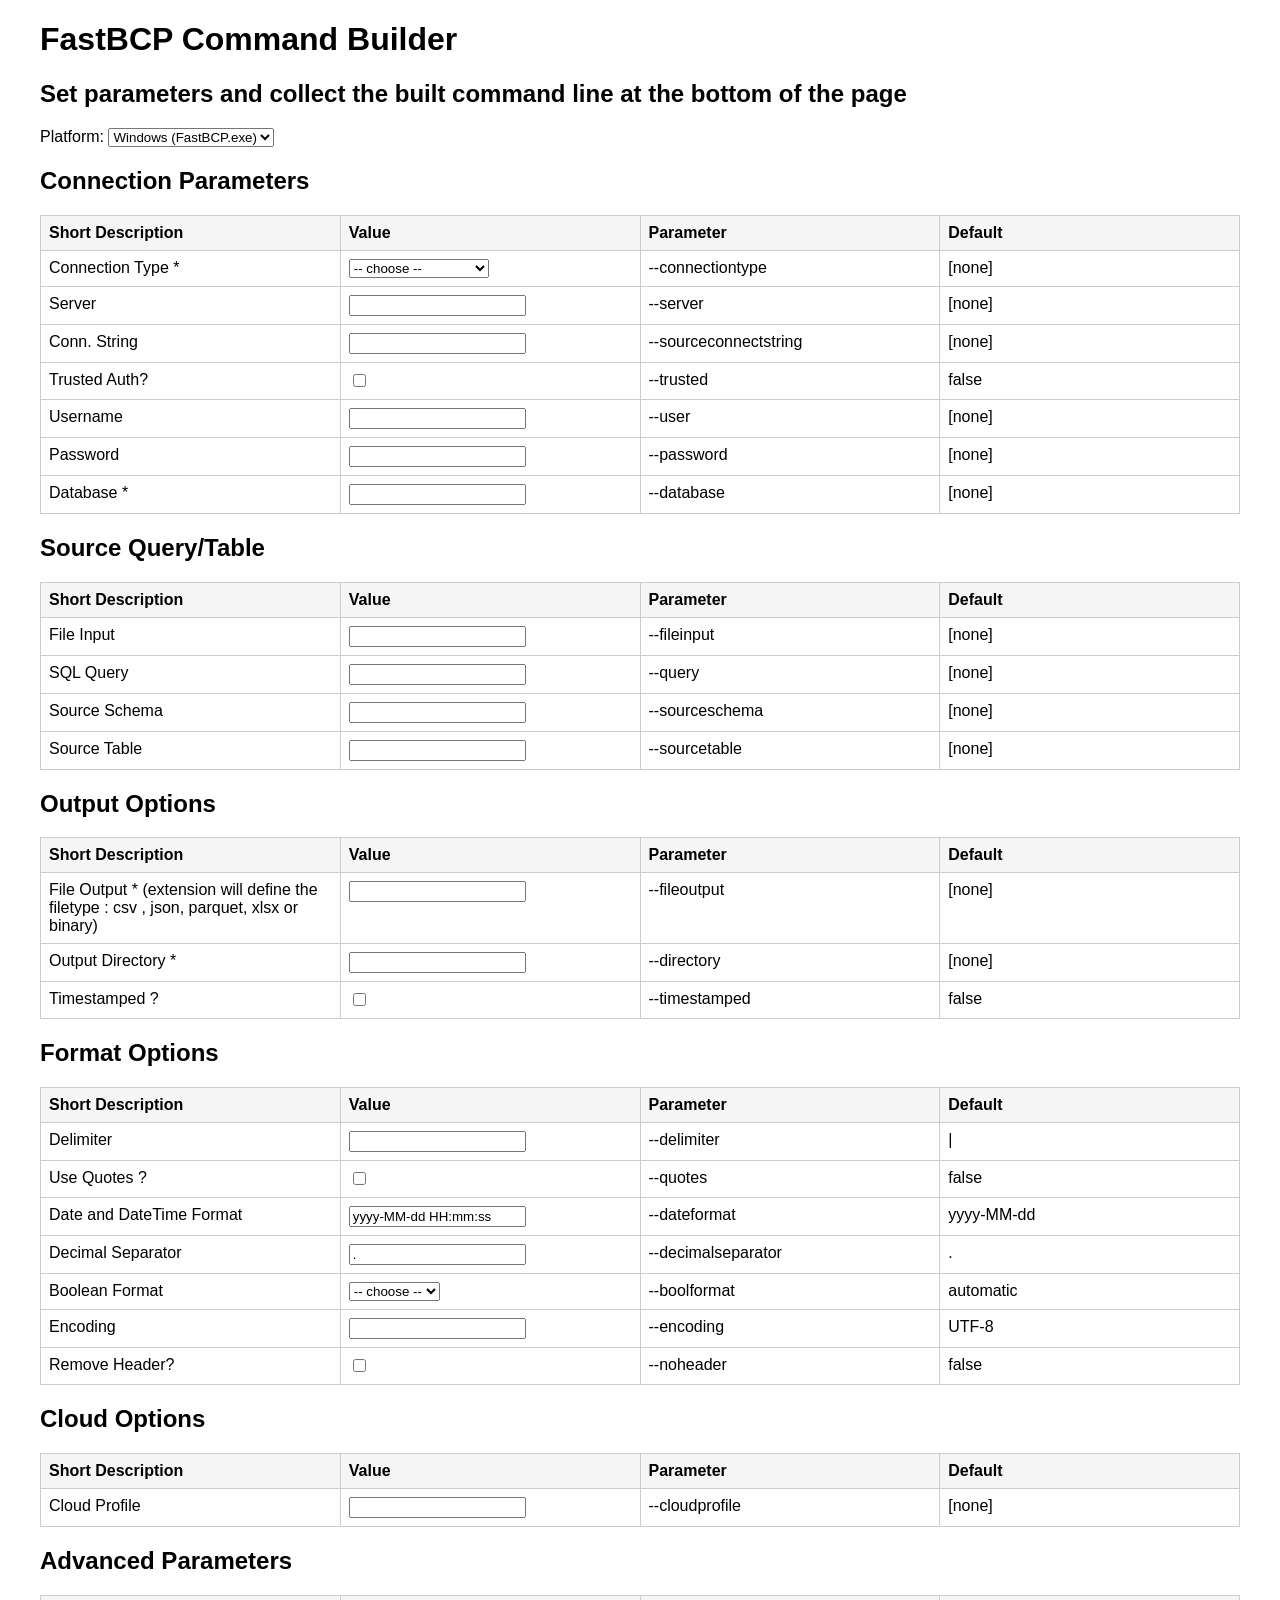
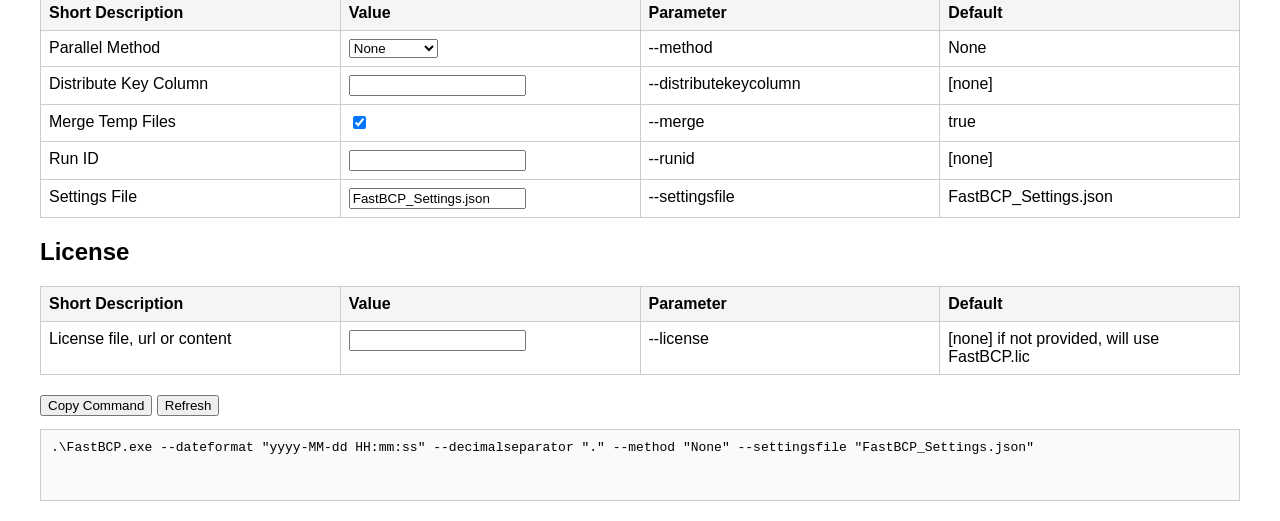
<file: FastBCP_Wizard.html>
<!DOCTYPE html>
<html lang="en">
<head>
  <meta charset="UTF-8" />
  <title>FastBCP Command Builder</title>
  <link rel="stylesheet" href="style.css">
</head>
<body>

<h1>FastBCP Command Builder</h1> 
<h2>Set parameters and collect the built command line at the bottom of the page</h2>

<!-- Platform (Windows or Linux) -->
<label for="platform">Platform:</label>
<select id="platform" onchange="updateCommand()">
  <option value="windows">Windows (FastBCP.exe)</option>
  <option value="linux">Linux (FastBCP)</option>
</select>

<!-- ==================== CONNECTION PARAMETERS SECTION ==================== -->
<div class="section">
  <h2>Connection Parameters</h2>
  <table>
    <thead>
      <tr>
        <th>Short Description</th>
        <th>Value</th>
        <th>Parameter</th>
        <th>Default</th>
      </tr>
    </thead>
    <tbody>
      <!-- connectiontype -->
      <tr>
        <td>Connection Type *</td>
        <td>
          <select id="connectiontype" onchange="onConnectionTypeChange(); updateCommand()">
            <option value="">-- choose --</option>
            <option value="clickhouse">clickhouse</option>
            <option value="hana">hana</option>
            <option value="odbc">odbc</option>
            <option value="oledb">oledb</option>
            <option value="mssql">mssql</option>
            <option value="mysql">mysql</option>
            <option value="msoledbsql">msoledbsql</option>
            <option value="nzoledb">netezza (nzoledb)</option>
            <option value="nzsql">netezza (nzsql)</option>
            <option value="oraodp">oracle (oraodp)</option>
            <option value="pgcopy">postgresql (pgcopy)</option>
            <option value="pgsql">postgresql (pgsql)</option>            
            <option value="teradata">teradata</option>
            <!-- more if needed -->
          </select>
        </td>
        <td>--connectiontype</td>
        <td>[none]</td>
      </tr>

      <!-- dsn (only if connectiontype == odbc) -->
      <tr id="tr-dsn">
        <td>ODBC DSN</td>
        <td><input type="text" id="dsn" oninput="updateCommand()"></td>
        <td>--dsn</td>
        <td>[none]</td>
      </tr>

      <!-- provider (only if connectiontype == oledb) -->
      <tr id="tr-provider">
        <td>OLE DB Provider</td>
        <td><input type="text" id="provider" oninput="updateCommand()"></td>
        <td>--provider</td>
        <td>[none]</td>
      </tr>

      <!-- server (for other connection types) -->
      <tr id="tr-server">
        <td>Server</td>
        <td><input type="text" id="server" oninput="updateCommand()"></td>
        <td>--server</td>
        <td>[none]</td>
      </tr>

      <!-- sourceconnectstring -->
      <tr>
        <td>Conn. String</td>
        <td><input type="text" id="sourceconnectstring" oninput="updateCommand()"></td>
        <td>--sourceconnectstring</td>
        <td>[none]</td>
      </tr>

      <!-- trusted -->
      <tr>
        <td>Trusted Auth?</td>
        <td><input type="checkbox" id="trusted" onchange="updateCommand()"></td>
        <td>--trusted</td>
        <td>false</td>
      </tr>

      <!-- user -->
      <tr>
        <td>Username</td>
        <td><input type="text" id="user" oninput="updateCommand()"></td>
        <td>--user</td>
        <td>[none]</td>
      </tr>

      <!-- password -->
      <tr>
        <td>Password</td>
        <td><input type="text" id="password" oninput="updateCommand()"></td>
        <td>--password</td>
        <td>[none]</td>
      </tr>

      <!-- database -->
      <tr>
        <td>Database *</td>
        <td><input type="text" id="database" oninput="updateCommand()"></td>
        <td>--database</td>
        <td>[none]</td>
      </tr>
    </tbody>
  </table>
</div>

<!-- ==================== SOURCE QUERY / TABLE SECTION ==================== -->
<div class="section">
  <h2>Source Query/Table</h2>
  <table>
    <thead>
      <tr>
        <th>Short Description</th>
        <th>Value</th>
        <th>Parameter</th>
        <th>Default</th>
      </tr>
    </thead>
    <tbody>
      <!-- fileinput -->
      <tr>
        <td>File Input</td>
        <td><input type="text" id="fileinput" onchange="updateCommand()"></td>
        <td>--fileinput</td>
        <td>[none]</td>
      </tr>

      <!-- query -->
      <tr>
        <td>SQL Query</td>
        <td><input type="text" id="query" oninput="updateCommand()"></td>
        <td>--query</td>
        <td>[none]</td>
      </tr>

      <!-- sourceschema -->
      <tr>
        <td>Source Schema</td>
        <td><input type="text" id="sourceschema" oninput="updateCommand()"></td>
        <td>--sourceschema</td>
        <td>[none]</td>
      </tr>

      <!-- sourcetable -->
      <tr>
        <td>Source Table</td>
        <td><input type="text" id="sourcetable" oninput="updateCommand()"></td>
        <td>--sourcetable</td>
        <td>[none]</td>
      </tr>
    </tbody>
  </table>
</div>

<!-- ==================== OUTPUT OPTIONS SECTION ==================== -->
<div class="section">
    <h2>Output Options</h2>
    <table>
        <thead>
            <tr>
                <th>Short Description</th>
                <th>Value</th>
                <th>Parameter</th>
                <th>Default</th>
            </tr>
        </thead>
        <tbody>
            <!-- fileoutput -->
            <tr>
                <td>File Output * (extension will define the filetype : csv , json, parquet, xlsx or binary)</td>
                <td><input type="text" id="fileoutput" onchange="updateCommand()"></td>
                <td>--fileoutput</td>
                <td>[none]</td>
            </tr>

            <!-- directory -->
            <tr>
                <td>Output Directory *</td>
                <td><input type="text" id="directory" oninput="updateCommand()"></td>
                <td>--directory</td>
                <td>[none]</td>
            </tr>

            <!-- timestamped -->
            <tr>
                <td>Timestamped ?</td>
                <td><input type="checkbox" id="timestamped" onchange="updateCommand()"></td>
                <td>--timestamped</td>
                <td>false</td>
            </tr>
        </tbody>
    </table>

    <!-- ==================== FORMAT OPTIONS SECTION ==================== -->
    <div class="section">
        <h2>Format Options</h2>
        <table>
            <thead>
                <tr>
                    <th>Short Description</th>
                    <th>Value</th>
                    <th>Parameter</th>
                    <th>Default</th>
                </tr>
            </thead>
            <tbody>

                <!-- delimiter -->
                <tr>
                    <td>Delimiter</td>
                    <td><input type="text" id="delimiter" value="" oninput="updateCommand()"></td>
                    <td>--delimiter</td>
                    <td>|</td>
                </tr>

                <!-- quotes -->
                <tr>
                    <td>Use Quotes ?</td>
                    <td><input type="checkbox" id="quotes" onchange="updateCommand()"></td>
                    <td>--quotes</td>
                    <td>false</td>
                </tr>

                <!-- dateformat -->
                <tr>
                    <td>Date and DateTime Format</td>
                    <td><input type="text" id="dateformat" value="yyyy-MM-dd HH:mm:ss" oninput="updateCommand()"></td>
                    <td>--dateformat</td>
                    <td>yyyy-MM-dd</td>
                </tr>

                <!-- decimalseparator -->
                <tr>
                    <td>Decimal Separator</td>
                    <td><input type="text" id="decimalseparator" value="." oninput="updateCommand()"></td>
                    <td>--decimalseparator</td>
                    <td>.</td>
                </tr>

                <!-- boolformat -->
                <tr>
                    <td>Boolean Format</td>
                    <td>
                        <select id="boolformat" onchange="updateCommand()">
                            <option value="">-- choose --</option>
                            <option value="automatic">automatic</option>
                            <option value="true/false">true/false</option>
                            <option value="1/0">1/0</option>
                            <option value="t/f">t/f</option>
                        </select>
                    </td>
                    <td>--boolformat</td>
                    <td>automatic</td>
                </tr>

                <!-- encoding -->
                <tr>
                    <td>Encoding</td>
                    <td><input type="text" id="encoding" value="" oninput="updateCommand()"></td>
                    <td>--encoding</td>
                    <td>UTF-8</td>
                </tr>



                <!-- noheader -->
                <tr>
                    <td>Remove Header?</td>
                    <td><input type="checkbox" id="noheader" onchange="updateCommand()"></td>
                    <td>--noheader</td>
                    <td>false</td>
                </tr>
            </tbody>
        </table>
    </div>


    <!-- ==================== CLOUD OPTION SECTION ==================== -->
    <div class="section">
        <h2> Cloud Options</h2>
        <table>
            <thead>
                <tr>
                    <th>Short Description</th>
                    <th>Value</th>
                    <th>Parameter</th>
                    <th>Default</th>
                </tr>
            </thead>
            <tbody>
                <!-- cloudprofile -->
                <tr id="tr-cloudprofile">
                    <td>Cloud Profile</td>
                    <td><input type="text" id="cloudprofile" oninput="updateCommand()"></td>
                    <td>--cloudprofile</td>
                    <td>[none]</td>
                </tr></td>
                </tr>
            </tbody>
        </table>


    </div>


    <!-- ==================== ADVANCED PARAMETERS SECTION ==================== -->
    <div class="section">
        <h2>Advanced Parameters</h2>
        <table>
            <thead>
                <tr>
                    <th>Short Description</th>
                    <th>Value</th>
                    <th>Parameter</th>
                    <th>Default</th>
                </tr>
            </thead>
            <tbody>
            


                <!-- method -->
                <tr>
                    <td>Parallel Method</td>
                    <td>
                        <select id="method" onchange="onMethodChange(); updateCommand()">
                            <option value="None">None</option>
                            <option value="Random">Random</option>
                            <option value="DataDriven">DataDriven</option>
                            <option value="Ctid">Ctid</option>
                            <option value="Rowid">Rowid</option>
                            <option value="RangeId">RangeId</option>
                            <option value="Ntile">Ntile</option>
                        </select>
                    </td>
                    <td>--method</td>
                    <td>None</td>
                </tr>

                <!-- paralleldegree (only if method != None) -->
                <tr id="tr-paralleldegree">
                    <td>Parallel Degree</td>
                    <td><input type="number" id="paralleldegree" value="-2" min="-32" max="1024" oninput="updateCommand()"></td>
                    <td>--paralleldegree</td>
                    <td>-2</td>
                </tr>

                <!-- distributekeycolumn -->
                <tr id="tr-distributekeycolumn">
                    <td>Distribute Key Column</td>
                    <td><input type="text" id="distributekeycolumn" oninput="updateCommand()"></td>
                    <td>--distributekeycolumn</td>
                    <td>[none]</td>
                </tr>

                <!-- merge -->
                <tr>
                    <td>Merge Temp Files</td>
                    <td><input type="checkbox" id="merge" checked onchange="updateCommand()"></td>
                    <td>--merge</td>
                    <td>true</td>
                </tr>



                <!-- runid -->
                <tr>
                    <td>Run ID</td>
                    <td><input type="text" id="runid" oninput="updateCommand()"></td>
                    <td>--runid</td>
                    <td>[none]</td>
                </tr>

                <!-- settingsfile -->
                <tr>
                    <td>Settings File</td>
                    <td><input type="text" id="settingsfile" value="FastBCP_Settings.json" oninput="updateCommand()"></td>
                    <td>--settingsfile</td>
                    <td>FastBCP_Settings.json</td>
                </tr>
            </tbody>
        </table>
    </div>

    <!--  =================== LICENSE SECTION  =================== -->
    <div class="section">
        <h2>License</h2>
        <table>
            <thead>
                <tr>
                    <th>Short Description</th>
                    <th>Value</th>
                    <th>Parameter</th>
                    <th>Default</th>
                </tr>
            </thead>
            <tbody>
                <!-- license -->
                <tr>
                    <td>License file, url or content</td>
                    <td><input type="text" id="license" oninput="updateCommand()"></td>
                    <td>--license</td>
                    <td>[none] if not provided, will use FastBCP.lic</td>
                </tr>
            </tbody>
        </table>
    </div>

    <!-- BUTTONS & RESULT -->
    <button type="button" onclick="copyCommand()">Copy Command</button>
    <button type="button" onclick="updateCommand()">Refresh</button>
<pre id="result"></pre>

    <script>
        // --- Show/Hide logic based on connection type ---
        function onConnectionTypeChange() {
            const ctype = document.getElementById('connectiontype').value;

            // If ctype = "odbc" => show tr-dsn, hide tr-provider, hide tr-server
            // If ctype = "oledb" => show tr-provider, hide tr-dsn, hide tr-server
            // Else => show tr-server, hide tr-dsn, hide tr-provider

            if (ctype === 'odbc') {
                document.getElementById('tr-dsn').style.display = 'table-row';
                document.getElementById('tr-provider').style.display = 'none';
                document.getElementById('tr-server').style.display = 'none';
            }
            else if (ctype === 'oledb') {
                document.getElementById('tr-dsn').style.display = 'none';
                document.getElementById('tr-provider').style.display = 'table-row';
                document.getElementById('tr-server').style.display = 'table-row';
            }
            else {
                // e.g. mssql, pgsql, mysql, ...
                document.getElementById('tr-dsn').style.display = 'none';
                document.getElementById('tr-provider').style.display = 'none';
                document.getElementById('tr-server').style.display = 'table-row';
            }
        }

        // --- Show/Hide logic based on method ---
        function onMethodChange() {
            const method = document.getElementById('method').value;
            // If method == "None", hide paralleldegree
            if (method === 'None') {
                document.getElementById('tr-paralleldegree').style.display = 'none';
            } else {
                document.getElementById('tr-paralleldegree').style.display = 'table-row';
            }
            // Hide distributekeycolumn if the method is ctid or rowid
            if (method === 'Ctid' || method === 'Rowid') {
                document.getElementById('tr-distributekeycolumn').style.display = 'none';
            } else {
                document.getElementById('tr-distributekeycolumn').style.display = 'table-row';
            }
        }

        // --- Build the final command ---
        function updateCommand() {
            const platform = document.getElementById('platform').value;
            let baseCmd = (platform === 'windows') ? '.\\FastBCP.exe' : './FastBCP';
            let args = [];

            // --connectiontype
            const connectiontype = document.getElementById('connectiontype').value;
            if (connectiontype) {
                args.push(`--connectiontype "${connectiontype}"`);
            }

            // Condition-based rows: check if they're visible before adding the parameter
            if (document.getElementById('tr-dsn').style.display !== 'none') {
                const dsn = document.getElementById('dsn').value.trim();
                if (dsn) {
                    args.push(`--dsn "${dsn}"`);
                }
            }
            if (document.getElementById('tr-provider').style.display !== 'none') {
                const provider = document.getElementById('provider').value.trim();
                if (provider) {
                    args.push(`--provider "${provider}"`);
                }
            }
            if (document.getElementById('tr-server').style.display !== 'none') {
                const server = document.getElementById('server').value.trim();
                if (server) {
                    args.push(`--server "${server}"`);
                }
            }

            // --sourceconnectstring
            const scs = document.getElementById('sourceconnectstring').value.trim();
            if (scs) {
                args.push(`--sourceconnectstring "${scs}"`);
            }

            // --trusted vs user/password
            const trusted = document.getElementById('trusted').checked;
            if (trusted) {
                args.push(`--trusted`);
            } else {
                const user = document.getElementById('user').value.trim();
                const password = document.getElementById('password').value.trim();
                if (user) {
                    args.push(`--user "${user}"`);
                }
                if (password) {
                    args.push(`--password "${password}"`);
                }
            }

            // --database
            const database = document.getElementById('database').value.trim();
            if (database) {
                args.push(`--database "${database}"`);
            }

            // --fileinput vs --query
            const fileinput = document.getElementById('fileinput').value.trim();
            const query = document.getElementById('query').value.trim();
            if (fileinput) {
                args.push(`--fileinput "${fileinput.name}"`);
            } else if (query) {
                args.push(`--query "${query}"`);
            }

            // --sourceschema
            const sourceschema = document.getElementById('sourceschema').value.trim();
            if (sourceschema) {
                args.push(`--sourceschema "${sourceschema}"`);
            }

            // --sourcetable
            const sourcetable = document.getElementById('sourcetable').value.trim();
            if (sourcetable) {
                args.push(`--sourcetable "${sourcetable}"`);
            }

            // --fileoutput
            const fileoutput = document.getElementById('fileoutput').value.trim();
            if (fileoutput) {
                args.push(`--fileoutput "${fileoutput}"`);
            }

            // --directory
            const directory = document.getElementById('directory').value.trim();
            if (directory) {
                args.push(`--directory "${directory}"`);
            }

            // --delimiter
            const delimiter = document.getElementById('delimiter').value;
            if (delimiter) {
                args.push(`--delimiter "${delimiter}"`);
            }

            // --quotes
            const quotes = document.getElementById('quotes').checked;
            if (quotes) {
                args.push(`--quotes true`);
            }

            // --dateformat
            const dateformat = document.getElementById('dateformat').value.trim();
            if (dateformat) {
                args.push(`--dateformat "${dateformat}"`);
            }

            // --encoding
            const encoding = document.getElementById('encoding').value.trim();
            if (encoding) {
                args.push(`--encoding "${encoding}"`);
            }

            // --timestamped
            const timestamped = document.getElementById('timestamped').checked;
            if (timestamped) {
                args.push(`--timestamped`);
            }

            // --noheader
            const noheader = document.getElementById('noheader').checked;
            if (noheader) {
                args.push(`--noheader`);
            }

            // --decimalseparator
            const decimalseparator = document.getElementById('decimalseparator').value.trim();
            if (decimalseparator) {
                args.push(`--decimalseparator "${decimalseparator}"`);
            }

            // --method
            const method = document.getElementById('method').value;
            if (method) {
                args.push(`--method "${method}"`);
            }

            // --paralleldegree (only if visible => method != None)
            if (document.getElementById('tr-paralleldegree').style.display !== 'none') {
                const pd = document.getElementById('paralleldegree').value;
                if (pd) {
                    args.push(`--paralleldegree ${pd}`);
                }
            }

            // --cloudprofile
            const cp = document.getElementById('cloudprofile').value.trim();
            if (cp) {
                args.push(`--cloudprofile "${cp}"`);
            }

            // --distributekeycolumn
            const dkc = document.getElementById('distributekeycolumn').value.trim();
            if (dkc) {
                args.push(`--distributekeycolumn "${dkc}"`);
            }

            // --merge
            const merge = document.getElementById('merge').checked;
            if (!merge) {
                args.push(`--merge false`);
            }

            // --boolformat
            const boolformat = document.getElementById('boolformat').value;
            if (boolformat) {
                args.push(`--boolformat "${boolformat}"`);
            }

            // --runid
            const runid = document.getElementById('runid').value.trim();
            if (runid) {
                args.push(`--runid "${runid}"`);
            }

            // --settingsfile
            const settingsfile = document.getElementById('settingsfile').value.trim();
            if (settingsfile) {
                args.push(`--settingsfile "${settingsfile}"`);
            }

            // license
            const license = document.getElementById('license').value.trim();
            if (license) {
                args.push(` --license "${license}"`);
            }

            // Build final command
            let cmd = baseCmd;
            if (args.length > 0) {
                cmd += " " + args.join(" ");
            }
            document.getElementById('result').textContent = cmd;
        }

        // Copy to clipboard
        function copyCommand() {
            const cmd = document.getElementById('result').textContent;
            navigator.clipboard.writeText(cmd)
                .then(() => alert('Command copied!'))
                .catch(() => alert('Failed to copy.'));
        }

        // Initialize display states
        function initDisplayStates() {
            // Hide DSN, Provider, or Server initially
            document.getElementById('tr-dsn').style.display = 'none';
            document.getElementById('tr-provider').style.display = 'none';
            // By default, let's show server (but if connectiontype is empty, we might hide it)
            document.getElementById('tr-server').style.display = 'table-row';

            // By default, method is None => hide paralleldegree
            document.getElementById('tr-paralleldegree').style.display = 'none';
        }

        // On load
        initDisplayStates();
        updateCommand();
    </script>

</body>
</html>
</file>
<file: style.css>
/* A more modern, clean font */
body {
    font-family: "Segoe UI", Roboto, "Helvetica Neue", Arial, sans-serif;
    margin: 20px auto;
    max-width: 1200px;
  }
  
  /* Tables with fixed layout so each column is the same width */
  table {
    width: 100%;
    table-layout: fixed;
    border-collapse: collapse;
    margin-bottom: 20px;
  }
  
  thead tr {
    background-color: #f5f5f5;
  }
  
  th, td {
    border: 1px solid #ccc;
    padding: 8px;
    vertical-align: top;
    width: 25%; /* 4 columns => 25% each */
    text-align: left;
    word-wrap: break-word;
  }
  
  /* Just a bit of spacing for the final output */
  #result {
    white-space: pre-wrap;
    background: #fafafa;
    border: 1px solid #ccc;
    padding: 10px;
    min-height: 50px;
  }
</file>
